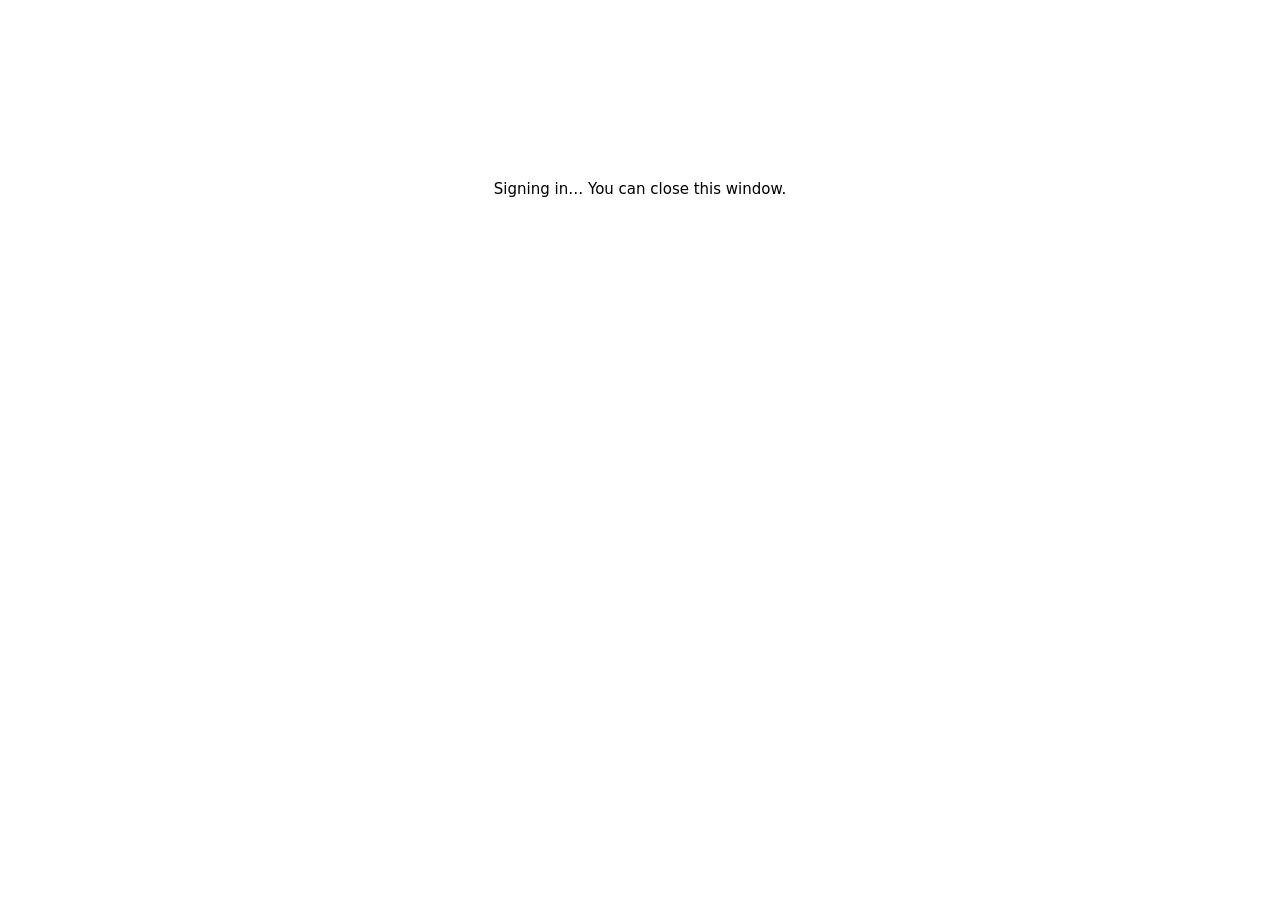
<file: oauth-callback.html>
<!doctype html>
<!-- The web app's sign-ins (src/os/host.ts, sdk/RPC.md §14.5): the provider
     sends the popup back here; this hands the address to the app that
     opened it (same origin only), then closes. -->
<meta charset="utf-8" />
<title>Signing in…</title>
<p style="font: 15px system-ui, sans-serif; margin: 20vh auto; max-width: 30rem; text-align: center">Signing in… You can close this window.</p>
<script>
  if (window.opener) window.opener.postMessage({ hyperpane: 'oauth', url: location.href }, location.origin);
  setTimeout(() => window.close(), 100);
</script>
</file>
